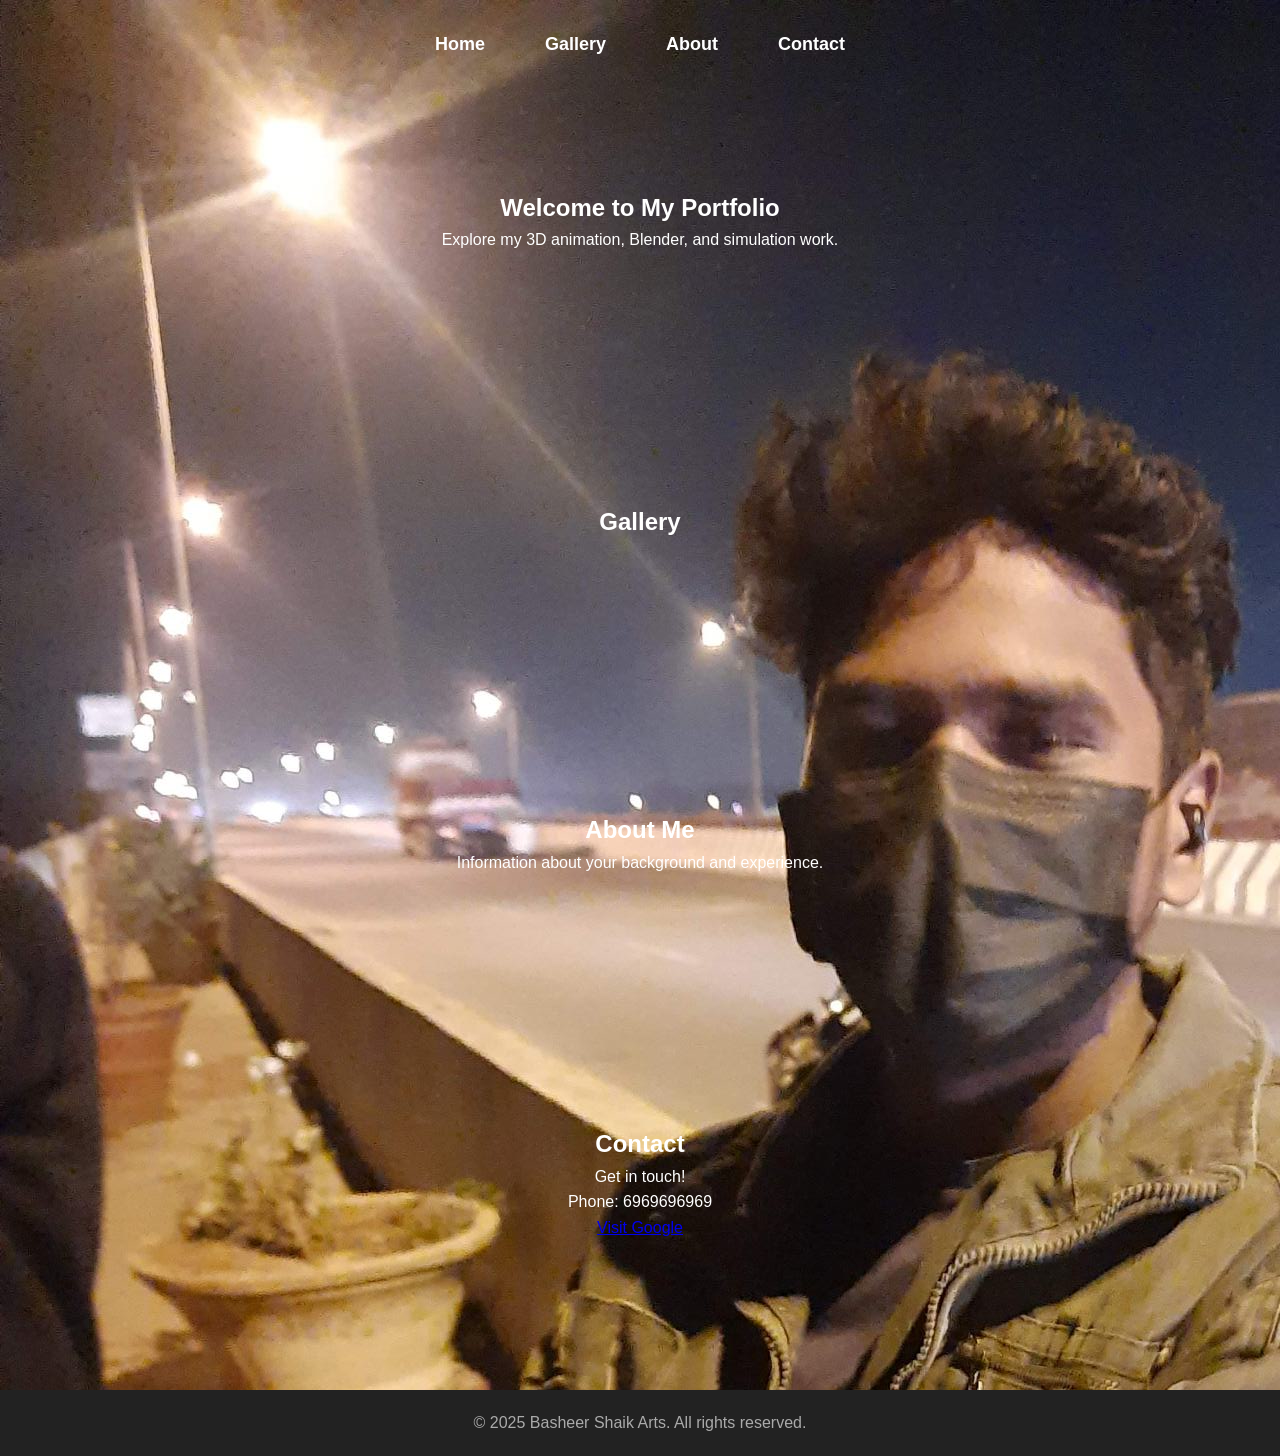
<file: index.html>
<!DOCTYPE html>
<html lang="en">
<head>
    <meta charset="UTF-8">
    <meta name="viewport" content="width=device-width, initial-scale=1.0">
    <title>Sugar-Daddy-Arts</title>
    <link rel="icon" href="basheer.png" type="image/x-icon">
    <link rel="stylesheet" href="style.css">
    <script src="https://cdnjs.cloudflare.com/ajax/libs/gsap/3.10.2/gsap.min.js"></script>
</head>
<body>
    <header>
        <nav>
            <ul>
                <li><a href="#home">Home</a></li>
                <li><a href="#gallery">Gallery</a></li>
                <li><a href="#about">About</a></li>
                <li><a href="#contact">Contact</a></li>
            </ul>
        </nav>
    </header>

    <section id="home" class="section home">
        <h1>Welcome to My Portfolio</h1>
        <p>Explore my 3D animation, Blender, and simulation work.</p>
    </section>

    <section id="gallery" class="section gallery">
        <h2>Gallery</h2>
        <div class="gallery-grid">
            <!-- Your images or animations go here -->
        </div>
    </section>

    <section id="about" class="section about">
        <h2>About Me</h2>
        <p>Information about your background and experience.</p>
    </section>

    <section id="contact" class="section contact">
        <h2>Contact</h2>
        <p>Get in touch!</p>
        <p>Phone: 6969696969</p>
        <p>
            <a href="https://www.google.com" target="_blank" rel="noopener noreferrer">
                Visit Google
            </a>
        </p>
    </section>

    <footer>
        <p>© 2025 Basheer Shaik Arts. All rights reserved.</p>
    </footer>

    <script src="script.js"></script>
</body>
</html>
</file>
<file: style.css>
/* General Reset */
* {
  margin: 0;
  padding: 0;
  box-sizing: border-box;
}

/* Body and Font */
body {
  font-family: 'Arial', sans-serif;
  background-image: url('arman.jpg');
  background-color: #111;
  color: white;
  line-height: 1.6;
  overflow-x: hidden;
}

/* Smooth Scroll for Full Page */
html {
  scroll-behavior: smooth;
}

/* Navigation */
nav ul {
  display: flex;
  justify-content: center;
  list-style-type: none;
  margin: 20px 0;
  opacity: 0;
  animation: fadeInNav 1s ease forwards;
}

nav ul li {
  margin: 0 20px;
}

nav ul li a {
  text-decoration: none;
  color: white;
  font-size: 18px;
  font-weight: bold;
  padding: 10px;
  position: relative;
  display: inline-block;
  transition: color 0.4s ease, transform 0.3s ease;
}

nav ul li a:hover {
  color: #f39c12; /* Highlight color */
  transform: translateY(-5px);
}

nav ul li a::after {
  content: '';
  position: absolute;
  left: 50%;
  bottom: 0;
  width: 0;
  height: 2px;
  background-color: #f39c12;
  transition: width 0.3s ease, left 0.3s ease;
}

nav ul li a:hover::after {
  width: 100%;
  left: 0;
}

/* Fade-in effect for sections */
@keyframes fadeIn {
  from {
      opacity: 0;
      transform: translateY(30px);
  }
  to {
      opacity: 1;
      transform: translateY(0);
  }
}

/* Sections */
.section {
  padding: 100px 20px;
  text-align: center;
  opacity: 0;
  animation: fadeIn 1.5s ease-out forwards;
  margin-bottom: 50px;
}

/* Parallax Effect for Home Section */
.home {
  background-color: #00000000;
  background-image: url('https://yourimageurl.com'); /* Add your image here */
  background-position: center;
  background-attachment: fixed;
  background-size: cover;
}

.gallery {
  background-color: #44444400;
}

.about {
  background-color: #55555500;
}

.contact {
  background-color: #66666600;
  

}

/* Gallery Grid with Hover Effects */
.gallery-grid {
  display: grid;
  grid-template-columns: repeat(auto-fill, minmax(300px, 1fr));
  gap: 20px;
  margin-top: 20px;
}

.gallery-grid img {
  width: 100%;
  height: auto;
  border-radius: 15px;
  transition: transform 0.5s ease, box-shadow 0.3s ease;
}

.gallery-grid img:hover {
  transform: scale(1.05);
  box-shadow: 0 8px 20px rgba(0, 0, 0, 0.4);
}

/* Contact Section with smooth transition */
.contact {
  animation: fadeIn 1.5s ease-out 0.5s forwards;
}

/* Footer */
footer {
  background-color: #222;
  padding: 20px;
  text-align: center;
  color: #aaa;
}

/* Fade-in effect for navigation */
@keyframes fadeInNav {
  from {
      opacity: 0;
  }
  to {
      opacity: 1;
  }
}

/* Giggle Animation */
@keyframes giggle {
  0% { transform: rotate(0deg); }
  25% { transform: rotate(5deg); }
  50% { transform: rotate(-5deg); }
  75% { transform: rotate(3deg); }
  100% { transform: rotate(0deg); }
}

/* Apply to All Headers */
h1, h2, h3, h4, h5, h6 {
  display: inline-block; /* Necessary for the effect */
  cursor: pointer; /* Show a pointer on hover */
  transition: transform 0.2s ease; /* Smooth transition back to default state */
}

h1:hover, h2:hover, h3:hover, h4:hover, h5:hover, h6:hover {
  animation: giggle 1s ease-in-out;
}
</file>
